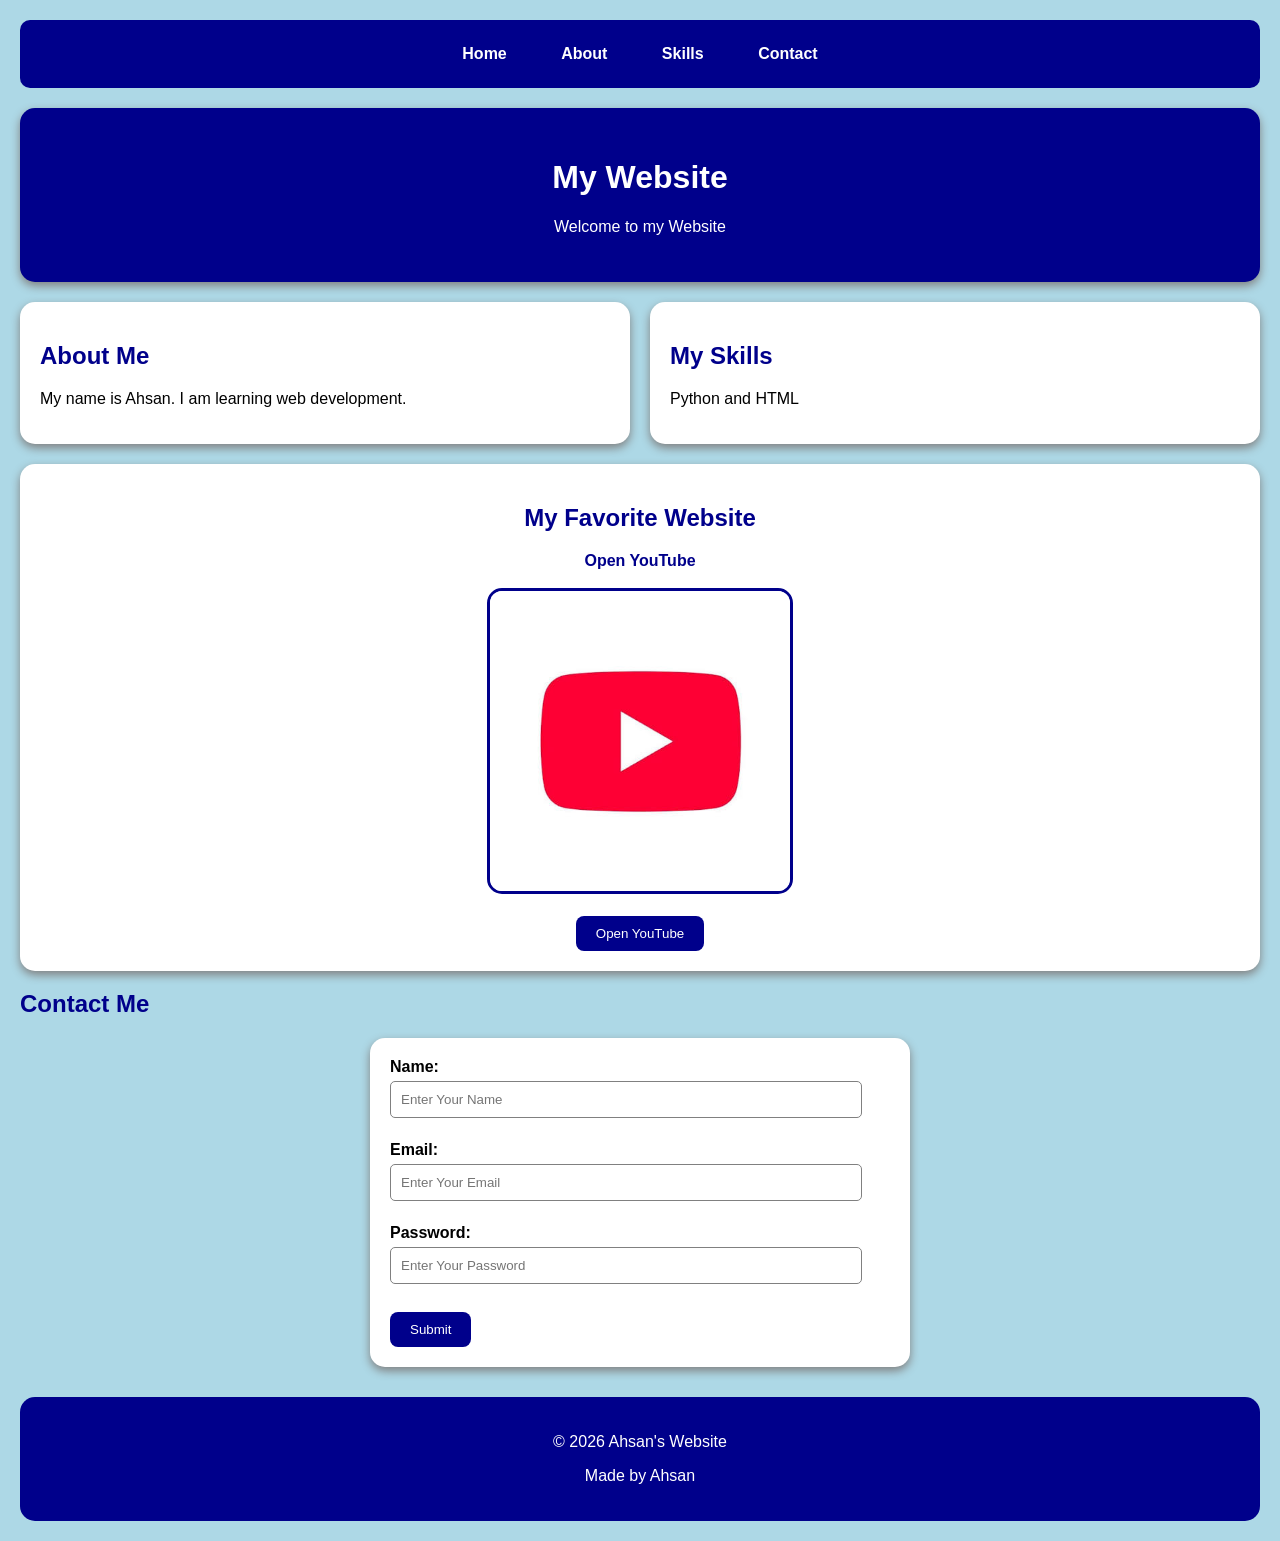
<file: index.HTML>
<!DOCTYPE HTML>

<html>

<head>

    <title> Ahsan's Website</title>

    <link rel="stylesheet" href="style.css">

</head>

<body>

    <!-- Navigation Bar -->

    <nav>

        <a href="#home">Home</a>
        <a href="#about">About</a>
        <a href="#skills">Skills</a>
        <a href="#contact">Contact</a>

    </nav>


    <!-- Home -->

    <div class="Header" id="home">

        <h1>My Website</h1>

        <p>Welcome to my Website</p>

    </div>


    <!-- About + Skills -->

    <div class="Info">

        <div class="About" id="about">

            <h2>About Me</h2>

            <p>
                My name is Ahsan.
                I am learning web development.
            </p>

        </div>


        <div class="Skills" id="skills">

            <h2>My Skills</h2>

            <p>Python and HTML</p>

        </div>

    </div>


    <!-- Favorite Website -->

    <div class="Website">

        <h2>My Favorite Website</h2>

        <a href="https://www.youtube.com">
            Open YouTube
        </a>

        <br><br>

        <a href="https://www.youtube.com">

            <img src="youtube.jpg" width="300">

        </a>

        <br><br>

        <a href="https://www.youtube.com">

            <button>Open YouTube</button>

        </a>

    </div>


    <!-- Contact -->

    <h2 id="contact">Contact Me</h2>

    <form>

        <label>Name:</label>

        <input
            type="text"
            placeholder="Enter Your Name"
        >

        <br><br>

        <label>Email:</label>

        <input
            type="email"
            placeholder="Enter Your Email"
        >

        <br><br>

        <label>Password:</label>

        <input
            type="password"
            placeholder="Enter Your Password"
        >

        <br><br>

        <button>Submit</button>

    </form>

<footer>
    <p>© 2026 Ahsan's Website</p>
    <p>Made by Ahsan</p>
</footer>
</body>

</html>
</file>
<file: style.css>
/* Mobile Responsive */

@media (max-width: 600px) {

    body {
        padding: 10px;
    }

    nav a {
        display: block;
        margin: 5px;
    }

    .Header {
        padding: 20px;
    }

    img {
        width: 100%;
        max-width: 300px;
    }

    input {
        width: 90%;
    }
}

.About,
.Header,
.Skills,
.Website,
form {
    box-shadow: 0 4px 10px gray;
}
body {
    background-color: lightblue;
    font-family: Arial, sans-serif;
    margin: 0;
    padding: 20px;
}


/* Navigation Bar */

nav {
    background-color: darkblue;
    padding: 15px;
    text-align: center;
    border-radius: 10px;
    margin-bottom: 20px;
}

nav a {
    display: inline-block;
    color: white;
    text-decoration: none;
    margin: 0 10px;
    padding: 10px 15px;
    font-weight: bold;
    border-radius: 8px;
    transition: 0.3s;
}


/* Navigation Hover Effect */

nav a:hover {
    background-color: white;
    color: darkblue;
    transform: scale(1.1);
}


/* Header */

.Header {
    background-color: darkblue;
    color: white;
    text-align: center;
    padding: 30px;
    border-radius: 15px;
}

.Info {
    display: flex;
    gap: 20px;
}

.Info .About,
.Info .Skills {
    flex: 1;
}
/* Sections */

.About,
.Skills,
.Website,
form {
    background-color: white;
    padding: 20px;
    margin-top: 20px;
    border-radius: 15px;
}


/* Headings */

h2 {
    color: darkblue;
}


/* Image */

img {
    width: 300px;
    border-radius: 15px;
    border: 3px solid darkblue;
}


/* Button */

button {
    background-color: darkblue;
    color: white;
    padding: 10px 20px;
    border: none;
    border-radius: 8px;
    cursor: pointer;
}


/* Button Hover */

button:hover {
    background-color: white;
    color: darkblue;
    border: 2px solid darkblue;
}


/* Input */

input {
    padding: 10px;
    border: 1px solid gray;
    border-radius: 5px;
}

/* Website Section */

.Website {
    text-align: center;
}

.Website a {
    color: darkblue;
    font-weight: bold;
    text-decoration: none;
}

.Website a:hover {
    text-decoration: underline;
}

.Website img {
    transition: 0.3s;
}

.Website img:hover {
    transform: scale(1.05);
}

form {
    max-width: 500px;
    margin-left: auto;
    margin-right: auto;
}

form label {
    display: block;
    margin-bottom: 5px;
    font-weight: bold;
}

form input {
    width: 90%;
    margin-bottom: 5px;
}

form button {
    margin-top: 5px;
}

form button:hover {
    transform: scale(1.05);
}

footer {
    background-color: darkblue;
    color: white;
    text-align: center;
    padding: 20px;
    margin-top:  30px; ;
    border-radius:15px ;
}

/* Smooth Button Effect */

button {
    transition: 0.3s;
}

button:hover {
    transform: scale(1.05);
}

/* Smooth Sections */

.About,
.Skills,
.Website,
form {
    transition: 0.3s;
}

.About:hover,
.Skills:hover,
.Website:hover,
form:hover {
    transform: translateY(-5px);
}

html {
    scroll-behavior: smooth;
}
</file>
